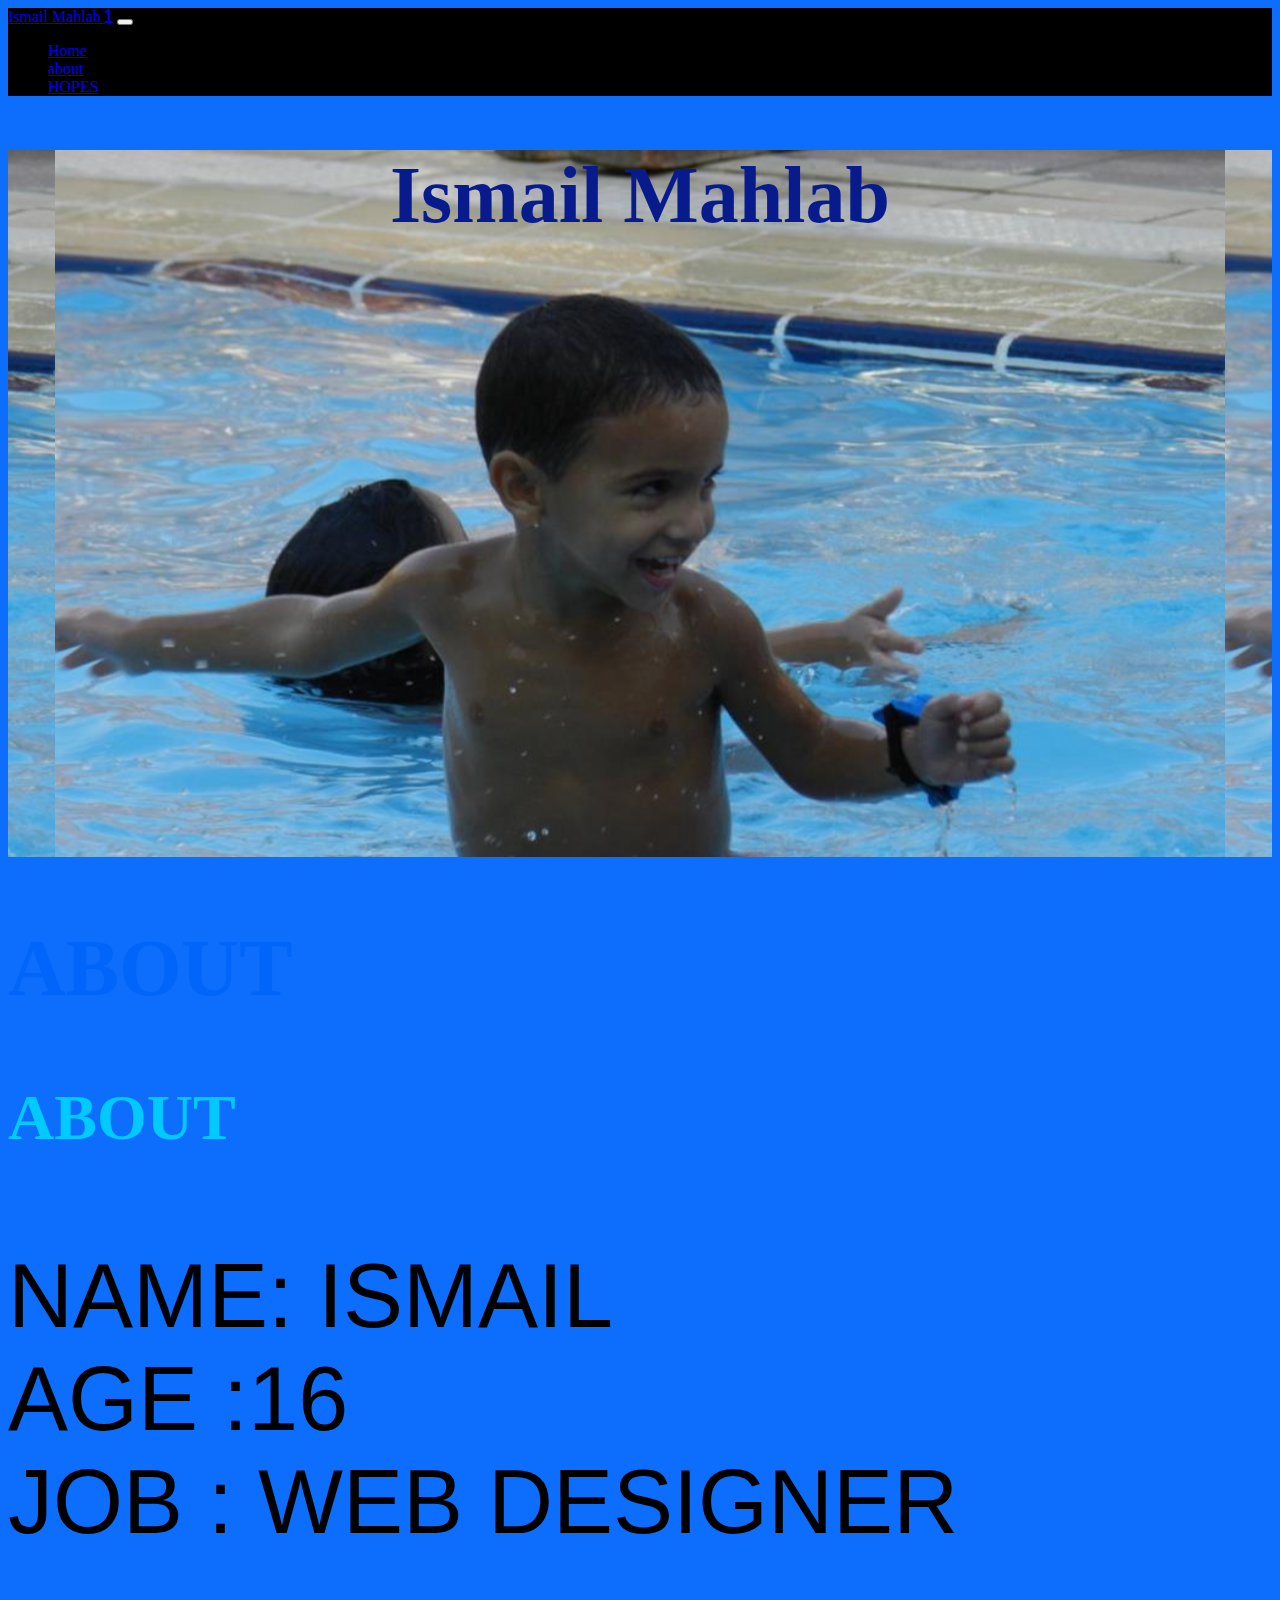
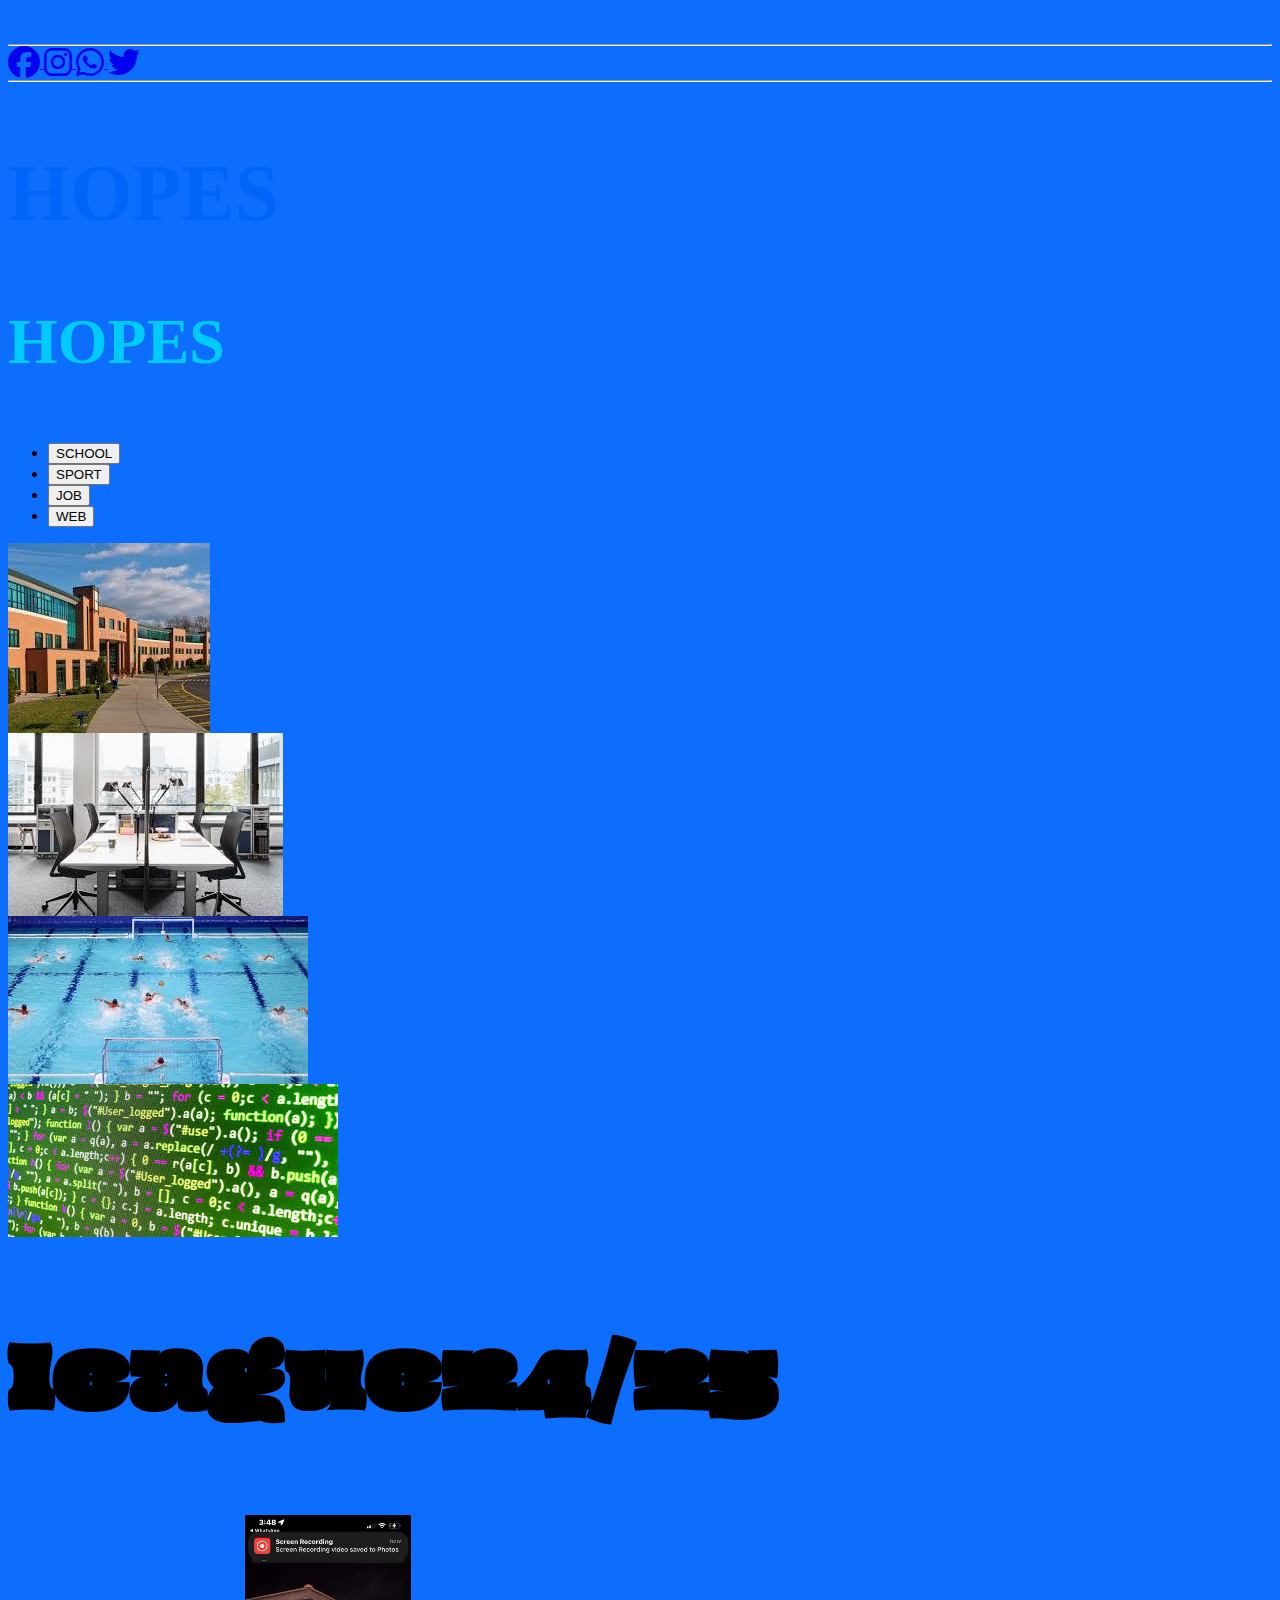
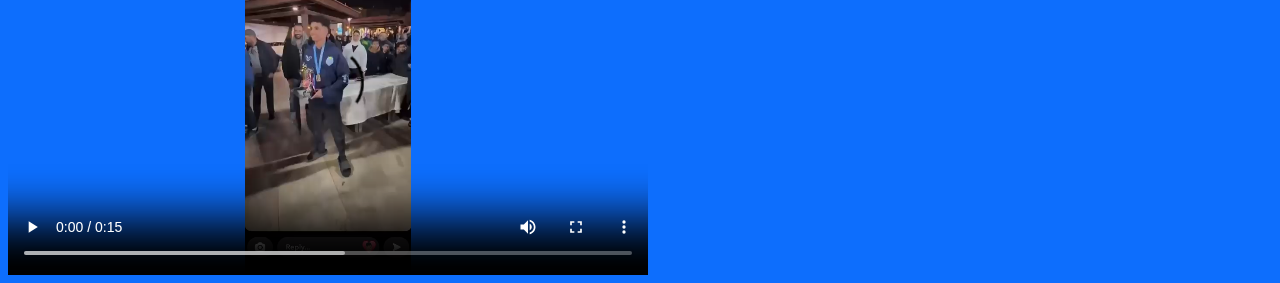
<file: index.html>
<html>
<head>
  <link rel="preconnect" href="https://fonts.googleapis.com">
<link rel="preconnect" href="https://fonts.gstatic.com" crossorigin>
<link href="https://fonts.googleapis.com/css2?family=Oi&display=swap" rel="stylesheet">
    <link rel="stylesheet" href="style.css" >
    <link rel="stylesheet" href="https://cdnjs.cloudflare.com/ajax/libs/font-awesome/6.5.0/css/all.min.css">
    <link href="https://cdn.jsdelivr.net/npm/bootstrap@5.3.7/dist/css/bootstrap.min.css" rel="stylesheet" integrity="sha384-LN+7fdVzj6u52u30Kp6M/trliBMCMKTyK833zpbD+pXdCLuTusPj697FH4R/5mcr" crossorigin="anonymous">
  
<title>ismail</title>
</head>
<body style="background-color: #0d6efd;" >
    <nav class="navbar bg-primary navbar-expand-lg bg-body-tertiary">
  <div class="container-fluid bg-primary ">
    <a class="navbar-brand" href="#">Ismail Mahlab  <i class="fa-solid fa-1 "></i></a>
    <button class="navbar-toggler" type="button" data-bs-toggle="collapse" data-bs-target="#navbarSupportedContent" aria-controls="navbarSupportedContent" aria-expanded="false" aria-label="Toggle navigation">
      <span class="navbar-toggler-icon"></span>
    </button>
    <div class="collapse navbar-collapse" id="navbarSupportedContent">
      <ul class="navbar-nav me-auto mb-2 mb-lg-0">
        <li class="nav-item">
          <a class="nav-link " aria-current="page" href="#">Home</a>
        </li>
        <li class="nav-item">
          <a class="nav-link " href="#about">about</a>
        
        </li>
        <li>  <a class="nav-link" href="#HOPES">HOPES</a>
            </li>
        
        
      </ul>
    
    </div>
  </div>
</nav>
    
<div class=" vh-100 home d-flex justify-content-start align-items-center ">

<h1  class="color bg-white">Ismail Mahlab </h1>
    </div>

<section class="py-5 vh-100" id="about">
<div class="container py-5">
      <div class="title position-relative d-flex justify-content-center  text-center py-5">
        <h2 class="position-absolute" >ABOUT</h2>
        <h3 class="position-absolute">ABOUT</h3>
      </div>
<p style="font-size:90px" class=" py-5"> NAME: ISMAIL 
     <br> AGE :16 <br> JOB : WEB DESIGNER</p>

<hr>
<div class="d-flex align-items-center justify-content-between py-4"> 

  <a class="nav-link" href="https://www.facebook.com/ismailmahmoud09"><i class="fa-brands size fa-facebook fa-2xl"></i> </a>
 <a class="nav-link" href="https://www.instagram.com/ismail_mahlab/"><i class="fa-brands size fa-instagram fa-2xl"></i> </a>
<a class="nav-link" href="https://web.whatsapp.com/"><i class="fa-brands size fa-whatsapp fa-2xl"></i> </a>
<a class="nav-link" href="https://x.com/IsmailMahlab9"> <i class="fa-brands size fa-twitter fa-2xl"></i> </a>

</div>
<hr>
</section>
<section id="HOPES">
<div class="title position-relative d-flex align-items-center justify-content-center  text-center py-5">
        <h2 class="position-absolute">HOPES</h2>
        <h3 class="position-absolute">HOPES</h3>
      </div>

    

    <section id="profile" class=" vh-100 text-center pt-5">
    <div class="container  ">

      <div class="menu d-flex justify-content-center align-items-center">

        <ul class="nav nav-pills mb-3" id="pills-tab" role="tablist">
          <li class="nav-item" role="presentation">
            <button class="nav-link active" id="pills-home-tab" data-bs-toggle="pill" data-bs-target="#ALL" type="button" role="tab" aria-controls="pills-home" aria-selected="true">SCHOOL</button>
          </li>
          <li class="nav-item" role="presentation">
            <button class="nav-link" id="pills-profile-tab" data-bs-toggle="pill" data-bs-target="#DEV" type="button" role="tab" aria-controls="pills-profile" aria-selected="false">SPORT</button>
          </li>
          <li class="nav-item" role="presentation">
            <button class="nav-link" id="pills-contact-tab" data-bs-toggle="pill" data-bs-target="#WEB" type="button" role="tab" aria-controls="pills-contact" aria-selected="false">JOB</button>
          </li>
          <li class="nav-item" role="presentation">
            <button class="nav-link" id="pills-contact-tab" data-bs-toggle="pill" data-bs-target="#DESIGN" type="button" role="tab" aria-controls="pills-contact" aria-selected="false">WEB</button>
          </li>
        </ul>
      </div>
        <div class="tab-content " id="pills-tabContent">
          <div class="tab-pane fade show active " id="ALL" role="tabpanel" aria-labelledby="pills-home-tab">

              <div class="row">
                <div class="col-md-4">
                  <div class="tab-item  mt-4">
                  <img class="img-fluid" src="download.jpeg" alt="">
              </div>
              </div>
          </div>
          </div>
           <div class="tab-pane fade" id="WEB" role="tabpanel" aria-labelledby="pills-contact-tab">

          <div class="row">
            <div class="col-md-4">
              <div class="tab-item  mt-4">
                <img class="img-fluid" src="download (4).jpeg" alt="">
              </div>
            </div>
          </div>
        </div>
          <div class="tab-pane fade" id="DEV" role="tabpanel" aria-labelledby="pills-profile-tab">
            
            <div class="row">
              <div class="col-md-4">
                <div class="tab-item  mt-3">
                <img class="img-fluid" src="download (1).jpeg" alt="">
              </div>
              </div>
            </div>
              
            </div>

          </div>
          <div class="tab-pane fade " id="DESIGN" role="tabpanel" aria-labelledby="pills-contact-tab">

          <div class="row">
            <div class="col-md-4">
              <div class="tab-item  mt-4">
              <img class="img-fluid" src="download (3).jpeg" alt="">
            </div>
            </div>
          </div>
        </div>
           

      
</div>
            
    

  
<br>
      

   <div class="pb-5" id="league24/25">
<div class="title position-relative d-flex align-items-center justify-content-center text-center p-5">
        <h2 class="position-absolute oi-regular google">league24/25</h2>
        
    
      </div>
   <video width="640" height="360" controls>
  <source src="WhatsApp Video 2025-06-24 at 2.53.12 PM.mp4" type="video/mp4">
  Your browser does not support the video tag.
</video>   


  </section>
  </section>




















<script src="https://cdn.jsdelivr.net/npm/bootstrap@5.3.7/dist/js/bootstrap.bundle.min.js" integrity="sha384-ndDqU0Gzau9qJ1lfW4pNLlhNTkCfHzAVBReH9diLvGRem5+R9g2FzA8ZGN954O5Q" crossorigin="anonymous"></script>
 <body?></body>
</file>
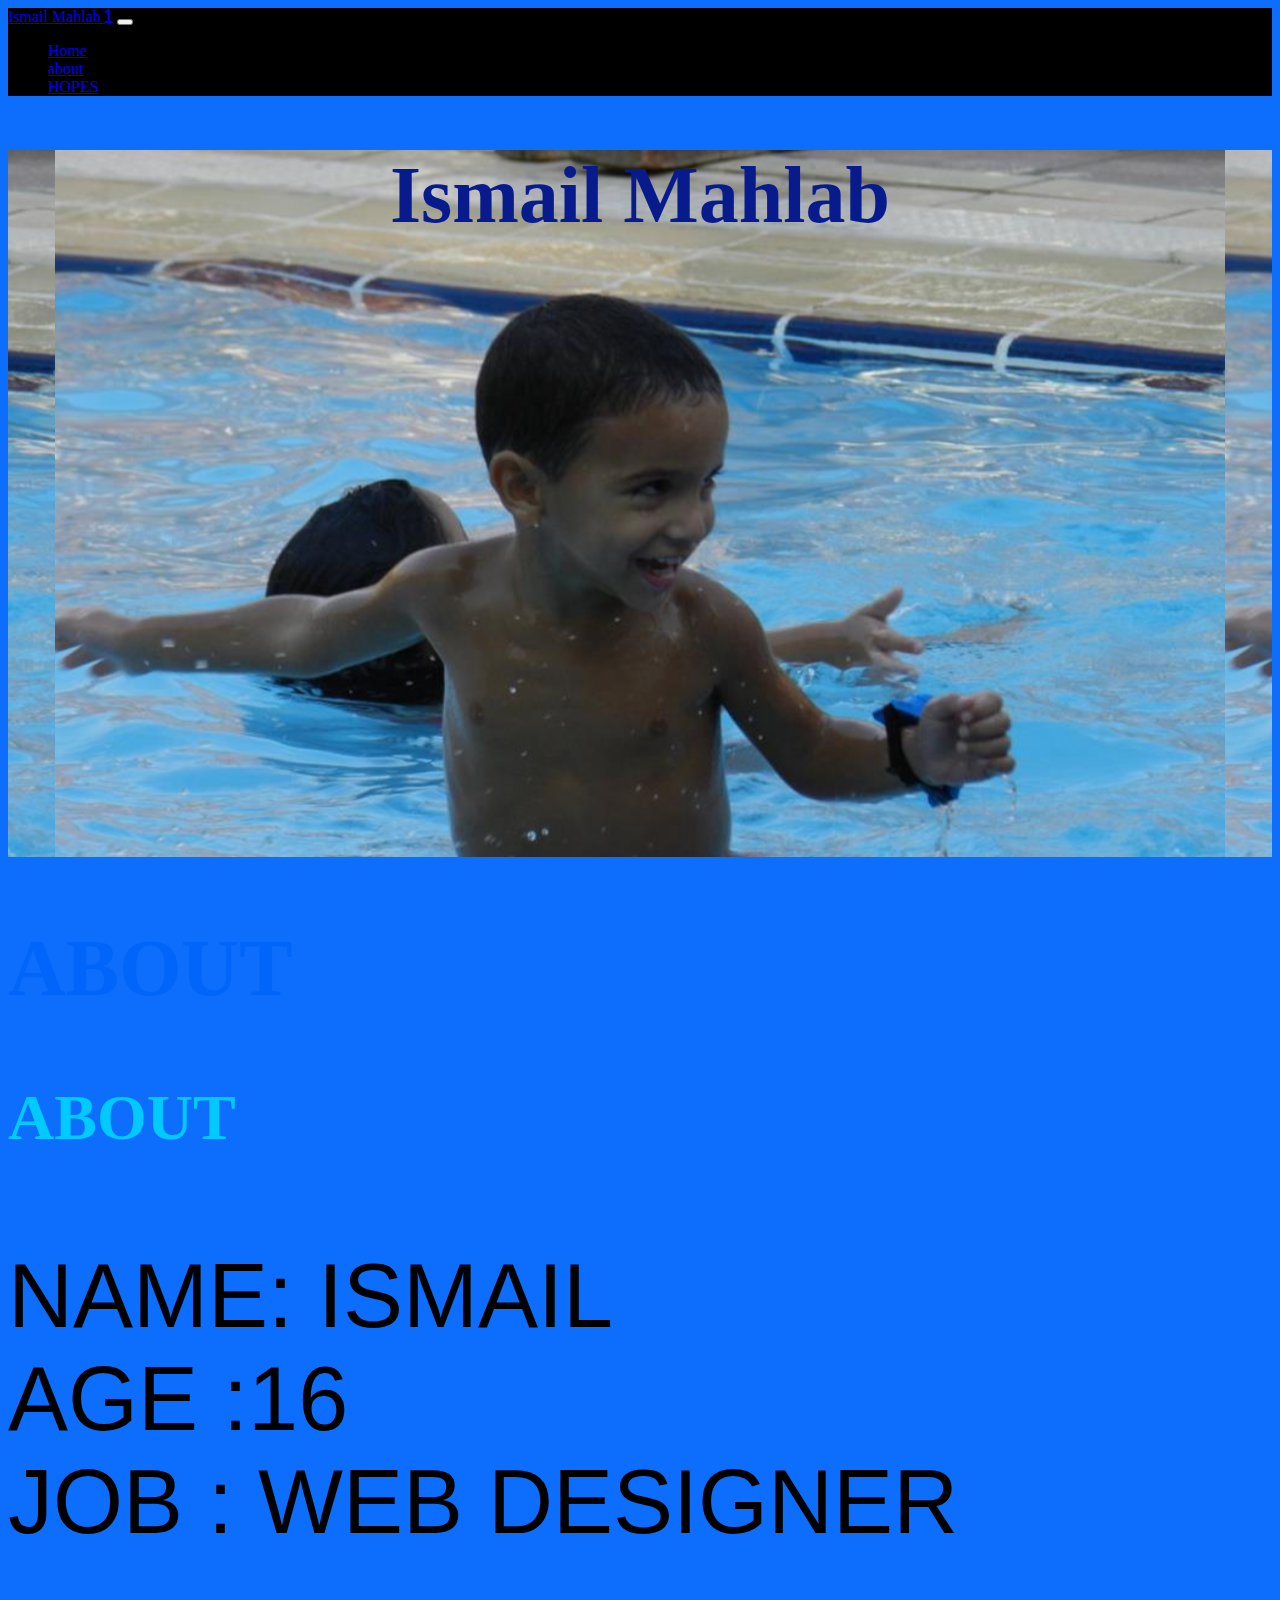
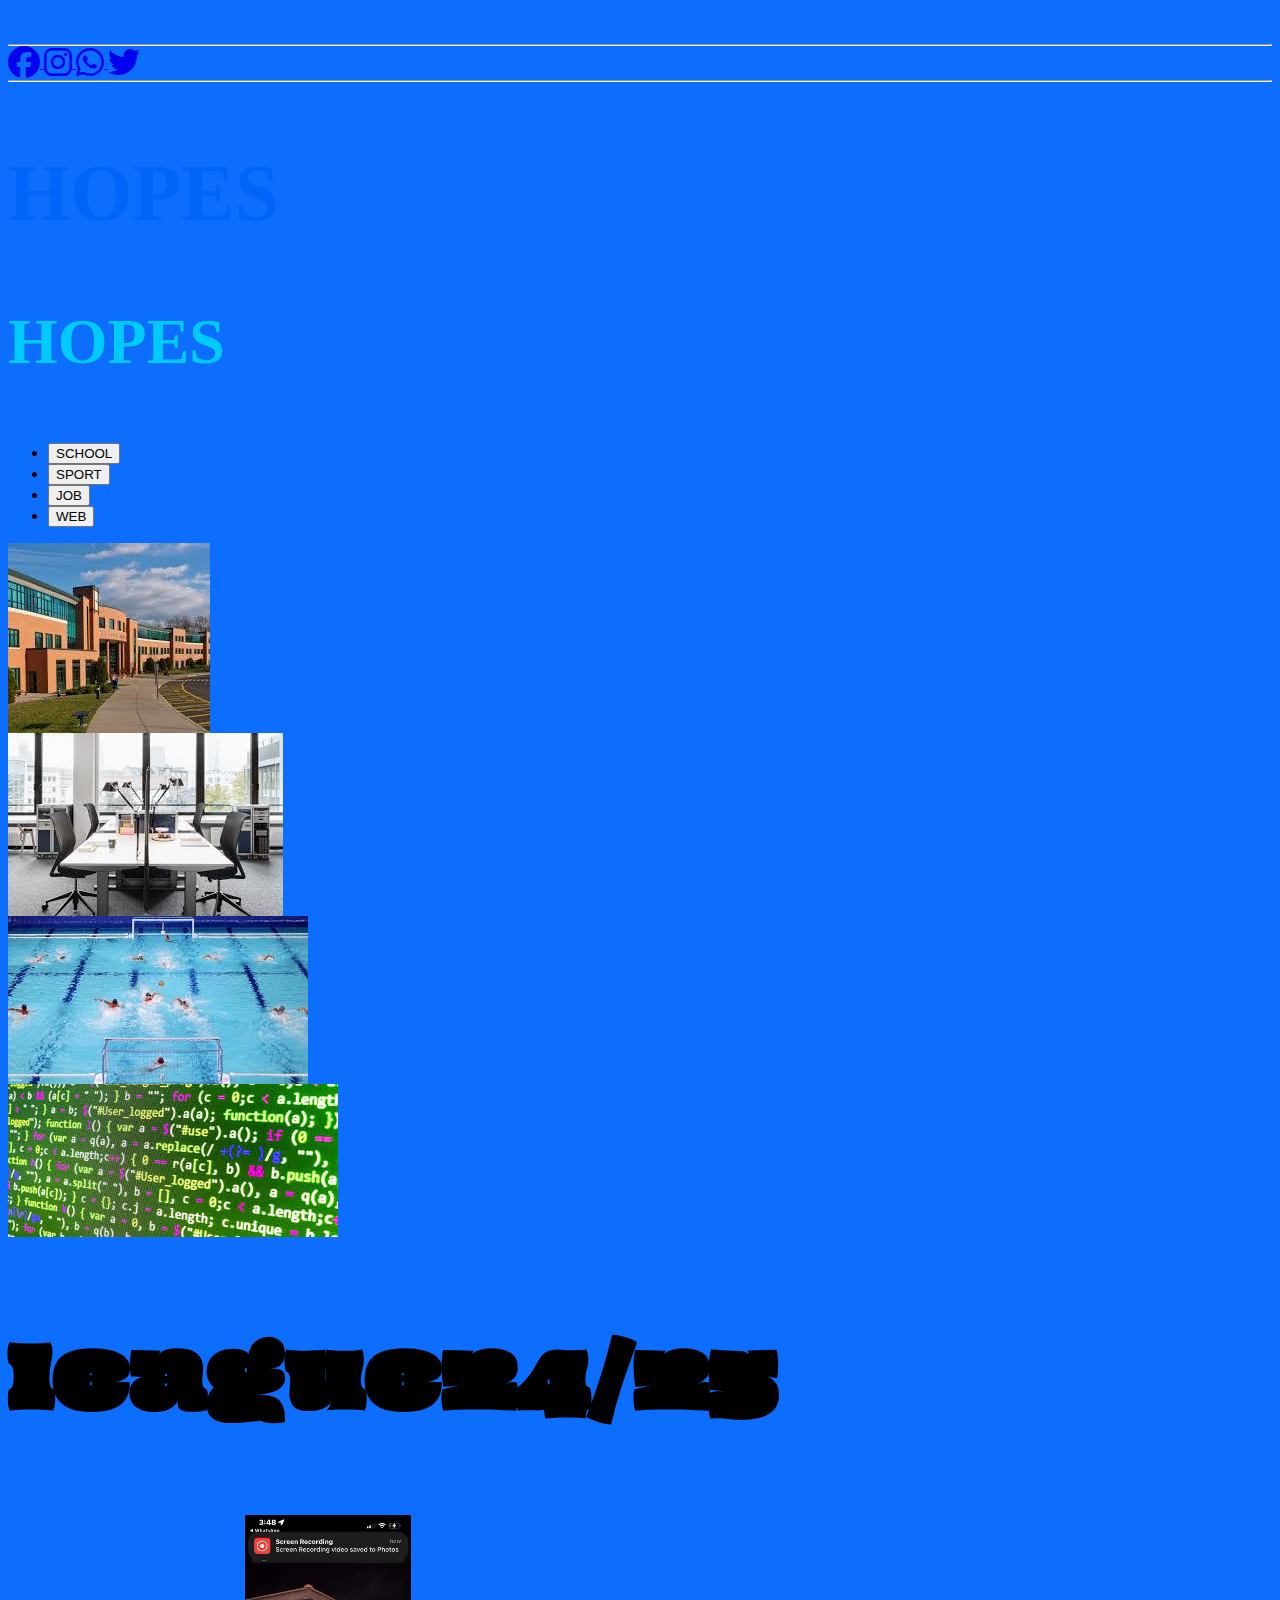
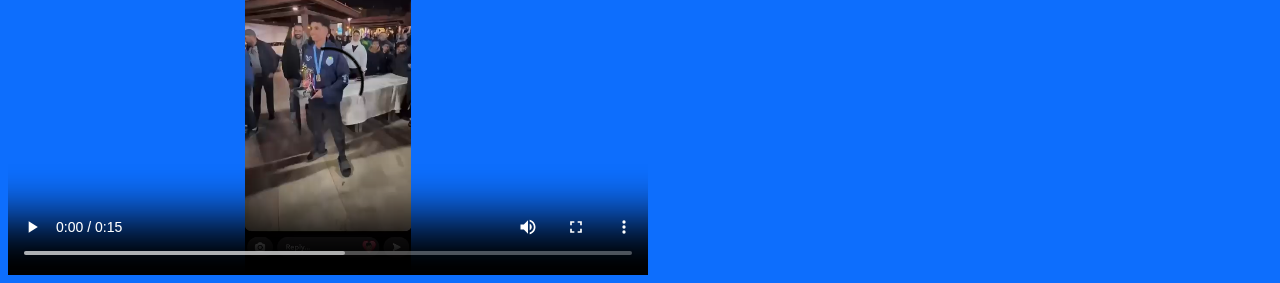
<file: home.html>
<html>
<head>
  <link rel="preconnect" href="https://fonts.googleapis.com">
<link rel="preconnect" href="https://fonts.gstatic.com" crossorigin>
<link href="https://fonts.googleapis.com/css2?family=Oi&display=swap" rel="stylesheet">
    <link rel="stylesheet" href="style.css" >
    <link rel="stylesheet" href="https://cdnjs.cloudflare.com/ajax/libs/font-awesome/6.5.0/css/all.min.css">
    <link href="https://cdn.jsdelivr.net/npm/bootstrap@5.3.7/dist/css/bootstrap.min.css" rel="stylesheet" integrity="sha384-LN+7fdVzj6u52u30Kp6M/trliBMCMKTyK833zpbD+pXdCLuTusPj697FH4R/5mcr" crossorigin="anonymous">
  
<title>ismail</title>
</head>
<body style="background-color: #0d6efd;" >
    <nav class="navbar bg-primary navbar-expand-lg bg-body-tertiary">
  <div class="container-fluid bg-primary ">
    <a class="navbar-brand" href="#">Ismail Mahlab  <i class="fa-solid fa-1 "></i></a>
    <button class="navbar-toggler" type="button" data-bs-toggle="collapse" data-bs-target="#navbarSupportedContent" aria-controls="navbarSupportedContent" aria-expanded="false" aria-label="Toggle navigation">
      <span class="navbar-toggler-icon"></span>
    </button>
    <div class="collapse navbar-collapse" id="navbarSupportedContent">
      <ul class="navbar-nav me-auto mb-2 mb-lg-0">
        <li class="nav-item">
          <a class="nav-link " aria-current="page" href="#">Home</a>
        </li>
        <li class="nav-item">
          <a class="nav-link " href="#about">about</a>
        
        </li>
        <li>  <a class="nav-link" href="#HOPES">HOPES</a>
            </li>
        
        
      </ul>
    
    </div>
  </div>
</nav>
    
<div class=" vh-100 home d-flex justify-content-start align-items-center ">

<h1  class="color bg-white">Ismail Mahlab </h1>
    </div>

<section class="py-5 vh-100" id="about">
<div class="container py-5">
      <div class="title position-relative d-flex justify-content-center  text-center py-5">
        <h2 class="position-absolute" >ABOUT</h2>
        <h3 class="position-absolute">ABOUT</h3>
      </div>
<p style="font-size:90px" class=" py-5"> NAME: ISMAIL 
     <br> AGE :16 <br> JOB : WEB DESIGNER</p>

<hr>
<div class="d-flex align-items-center justify-content-between py-4"> 

  <a class="nav-link" href="https://www.facebook.com/ismailmahmoud09"><i class="fa-brands size fa-facebook fa-2xl"></i> </a>
 <a class="nav-link" href="https://www.instagram.com/ismail_mahlab/"><i class="fa-brands size fa-instagram fa-2xl"></i> </a>
<a class="nav-link" href="https://web.whatsapp.com/"><i class="fa-brands size fa-whatsapp fa-2xl"></i> </a>
<a class="nav-link" href="https://x.com/IsmailMahlab9"> <i class="fa-brands size fa-twitter fa-2xl"></i> </a>

</div>
<hr>
</section>
<section id="HOPES">
<div class="title position-relative d-flex align-items-center justify-content-center  text-center py-5">
        <h2 class="position-absolute">HOPES</h2>
        <h3 class="position-absolute">HOPES</h3>
      </div>

    

    <section id="profile" class=" vh-100 text-center pt-5">
    <div class="container  ">

      <div class="menu d-flex justify-content-center align-items-center">

        <ul class="nav nav-pills mb-3" id="pills-tab" role="tablist">
          <li class="nav-item" role="presentation">
            <button class="nav-link active" id="pills-home-tab" data-bs-toggle="pill" data-bs-target="#ALL" type="button" role="tab" aria-controls="pills-home" aria-selected="true">SCHOOL</button>
          </li>
          <li class="nav-item" role="presentation">
            <button class="nav-link" id="pills-profile-tab" data-bs-toggle="pill" data-bs-target="#DEV" type="button" role="tab" aria-controls="pills-profile" aria-selected="false">SPORT</button>
          </li>
          <li class="nav-item" role="presentation">
            <button class="nav-link" id="pills-contact-tab" data-bs-toggle="pill" data-bs-target="#WEB" type="button" role="tab" aria-controls="pills-contact" aria-selected="false">JOB</button>
          </li>
          <li class="nav-item" role="presentation">
            <button class="nav-link" id="pills-contact-tab" data-bs-toggle="pill" data-bs-target="#DESIGN" type="button" role="tab" aria-controls="pills-contact" aria-selected="false">WEB</button>
          </li>
        </ul>
      </div>
        <div class="tab-content " id="pills-tabContent">
          <div class="tab-pane fade show active " id="ALL" role="tabpanel" aria-labelledby="pills-home-tab">

              <div class="row">
                <div class="col-md-4">
                  <div class="tab-item  mt-4">
                  <img class="img-fluid" src="download.jpeg" alt="">
              </div>
              </div>
          </div>
          </div>
           <div class="tab-pane fade" id="WEB" role="tabpanel" aria-labelledby="pills-contact-tab">

          <div class="row">
            <div class="col-md-4">
              <div class="tab-item  mt-4">
                <img class="img-fluid" src="download (4).jpeg" alt="">
              </div>
            </div>
          </div>
        </div>
          <div class="tab-pane fade" id="DEV" role="tabpanel" aria-labelledby="pills-profile-tab">
            
            <div class="row">
              <div class="col-md-4">
                <div class="tab-item  mt-3">
                <img class="img-fluid" src="download (1).jpeg" alt="">
              </div>
              </div>
            </div>
              
            </div>

          </div>
          <div class="tab-pane fade " id="DESIGN" role="tabpanel" aria-labelledby="pills-contact-tab">

          <div class="row">
            <div class="col-md-4">
              <div class="tab-item  mt-4">
              <img class="img-fluid" src="download (3).jpeg" alt="">
            </div>
            </div>
          </div>
        </div>
           

      
</div>
            
    

  
<br>
      

   <div class="pb-5" id="league24/25">
<div class="title position-relative d-flex align-items-center justify-content-center text-center p-5">
        <h2 class="position-absolute oi-regular google">league24/25</h2>
        
    
      </div>
   <video width="640" height="360" controls>
  <source src="WhatsApp Video 2025-06-24 at 2.53.12 PM.mp4" type="video/mp4">
  Your browser does not support the video tag.
</video>   


  </section>
  </section>




















<script src="https://cdn.jsdelivr.net/npm/bootstrap@5.3.7/dist/js/bootstrap.bundle.min.js" integrity="sha384-ndDqU0Gzau9qJ1lfW4pNLlhNTkCfHzAVBReH9diLvGRem5+R9g2FzA8ZGN954O5Q" crossorigin="anonymous"></script>
 <body?></body>
</file>
<file: style.css>
body {

    background-color:rgb(0, 0, 0);
}


p {
     font-size: 50px;
     
     font-family:Impact, Haettenschweiler, 'Arial Narrow Bold', sans-serif
}
.home {
    background-image: url(njn.png);
    background-position: center;
    background-size: auto;
    height: 80%;
    width: 100%;
}


nav {
    background-color: #000;
}

.color {

    color: rgb(7, 27, 140);
    text-align: center;
    font-size: 5rem ;
    font-weight: 800 ;
    

}

.main-color{
    color: rgb(19, 142, 58);
}
.dot{
    font-size: o.4rem;
}
.title h2{
    font-size: 5rem;
    font-weight: 800;
   color: 0065F8;
}
.title h3{
    font-size: 4rem;
    font-weight: 800;
  color: 00CAFF;
}

.contanter {
    width: 80%;
}
.size{
    font-weight: 800px;;
}

.oi-regular {
  font-family: "Oi", serif;
  font-weight: 400;
  font-style: normal;
  
}
.google{
    color: #000 !important;
}
 .navbar-nav .nav-link:hover
    
{

    color: rgb(14, 200, 200);
}

.fa-brands:hover {
        color: aqua;
    }
</file>
